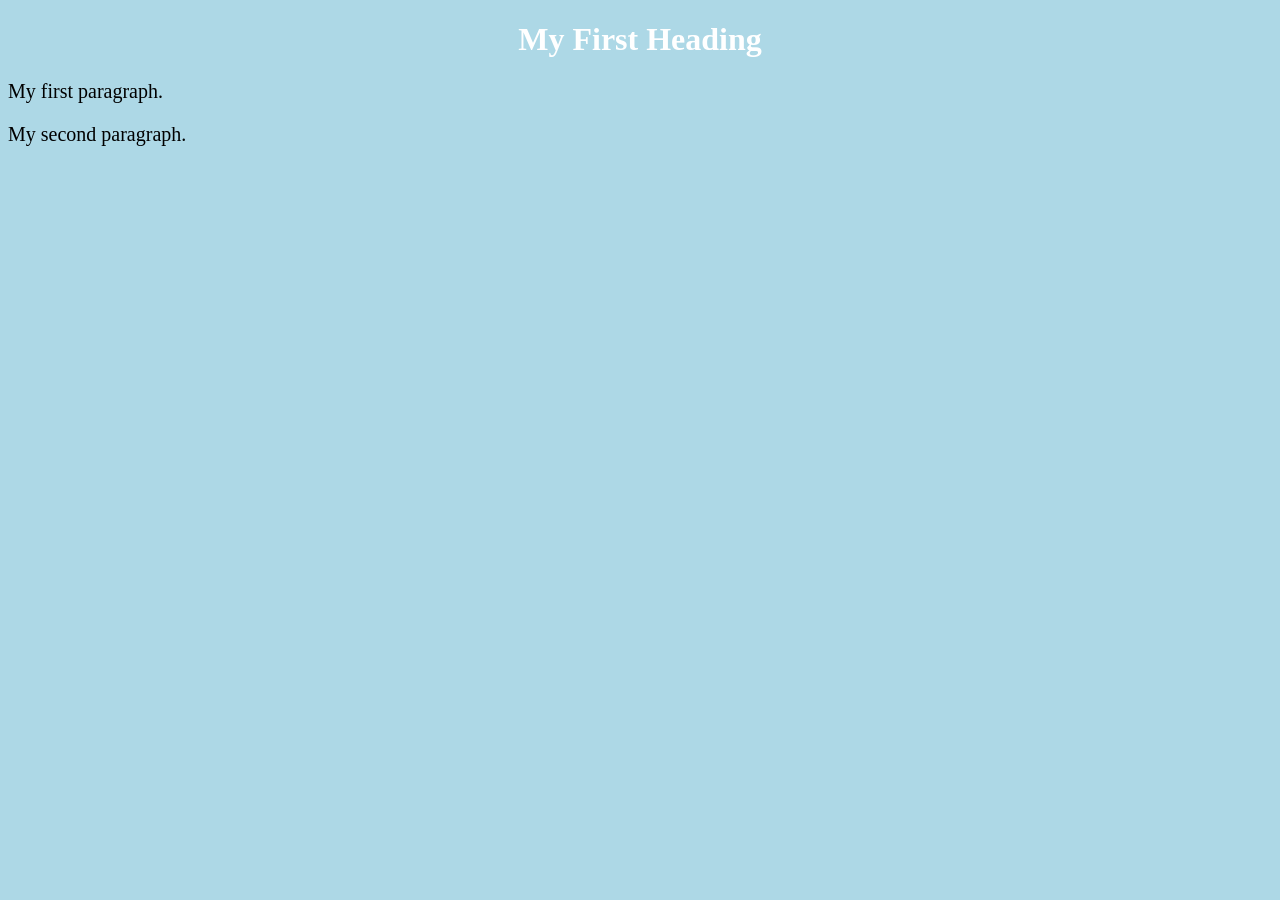
<file: index.html>
<!DOCTYPE html>
<html>
        <head>
                <title>Page Title</title>
		<link rel="stylesheet" href="styles.css">
        </head>
<body>
        <h1>My First Heading</h1>
        <p>My first paragraph.</p>
	<p>My second paragraph.</p>
</body>
</html>
</file>
<file: styles.css>
body {
                  background-color: lightblue;
                }
                h1 {
                  color:white;
          text-align: center;
}
p{
 font-family:verdana;
 font-size: 20px;
}
</file>
<file: css/styles.css>
body {
                  background-color: lightblue;
                }
                h1 {
                  color:white;
          text-align: center;
}
p{
 font-family:verdana;
 font-size: 20px;
}
</file>
